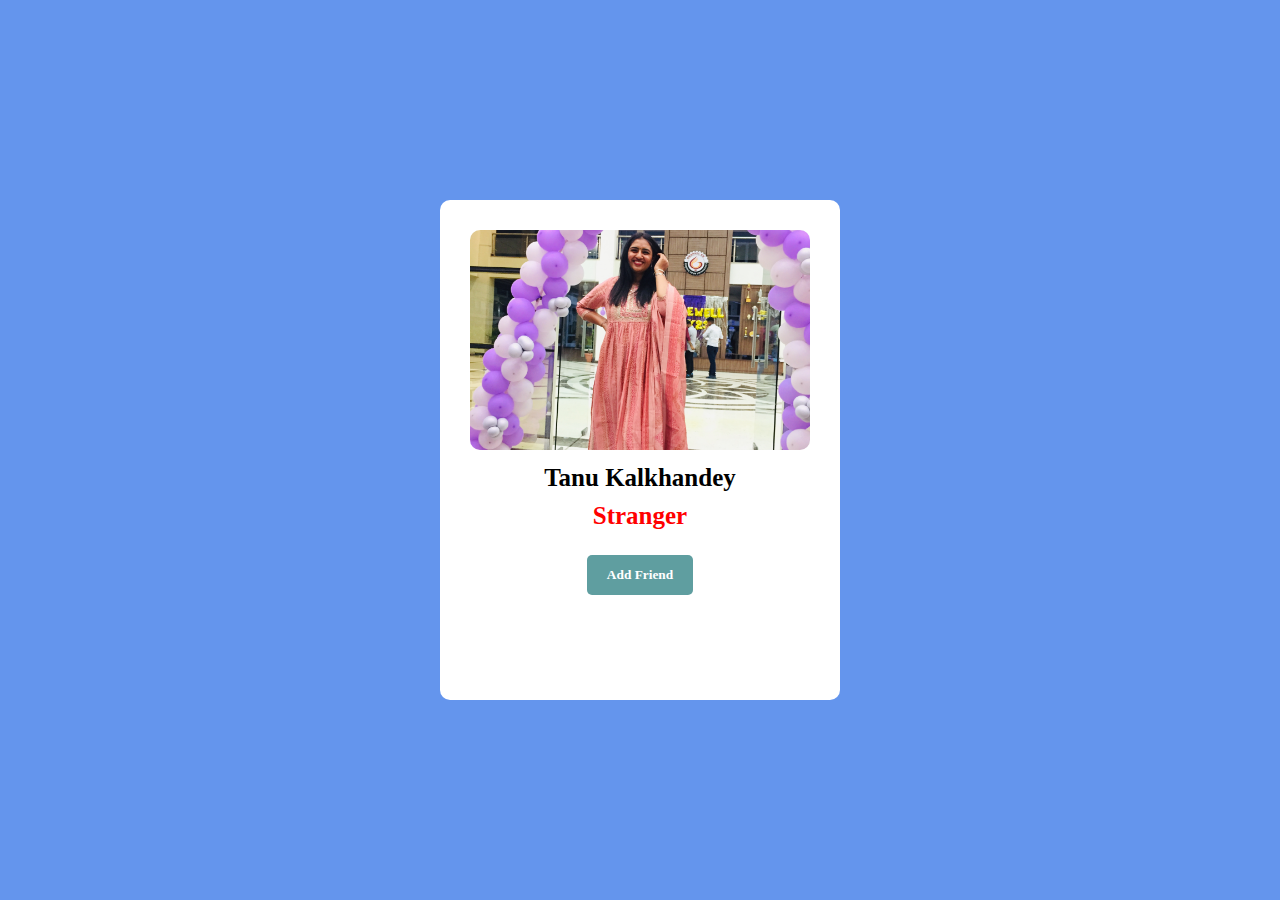
<file: FB-Friend_Request/index.html>
<!DOCTYPE html>
<html lang="en">
<head>
    <meta charset="UTF-8">
    <meta name="viewport" content="width=device-width, initial-scale=1.0">
    <title>Document</title>
    <link rel="stylesheet" href="style.css">
</head>
<body>
    <div id="card">
        <img src="/FB-Friend_Request/img1.jpg" alt="No-img">
        <h1>Tanu Kalkhandey</h1>
        <h5>Stranger</h5>
        <div id="btn-container">
            <!-- <button id="remove">
                Remove
            </button> -->
            <button id="add">
                Add Friend
            </button>
        </div>
    </div>

    <script src="/FB-Friend_Request/script.js"></script>
</body>
</html>
</file>
<file: FB-Friend_Request/style.css>
*{
    margin: 0;
    padding: 0;
    box-sizing: border-box;
    font-family: 'Gilroy';
}

html, body{
    height: 100%;
    width: 100%;
}

body{
    display: flex;
    align-items: center;
    justify-content: center;
    background-color: cornflowerblue;
}

#card{
    height: 500px;
    width: 400px;
    background-color: white;
    border-radius: 10px;
    padding: 30px;
    text-align: center;
}

#card img{
    height: 50%;
    width: 100%;
    object-fit: cover;
    object-position: center;
    border-radius: 10px;
}

#card h1{
    font-size: 25px;
    font-weight: 700;
    margin: 10px 0;
}

#card h5{
    font-size: 25px;
    color: red;
    margin-bottom: 20px;
}

#card button{
    background-color: cadetblue;
    color: #fff;
    font-weight: 700;
    padding: 12px 20px;
    border-radius: 5px;
    border: none;
    margin: 5px;
    cursor: pointer;
}

/* #card #remove{
    background-color: #dadada;
    color: #111;
} */
</file>
